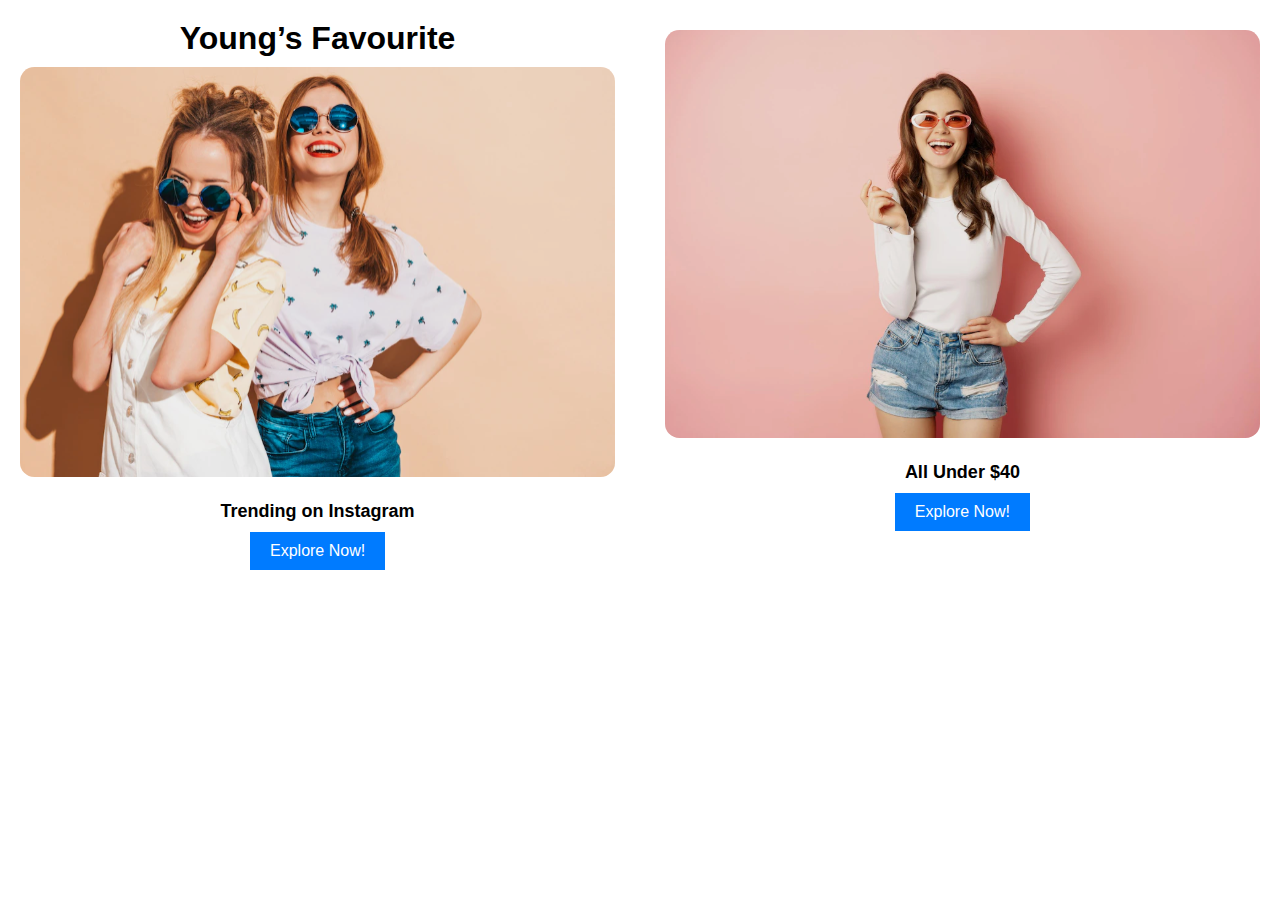
<file: qiz resim/index.html>
<!DOCTYPE html>
<html lang="en">
<head>
    <meta charset="UTF-8">
    <meta name="viewport" content="width=device-width, initial-scale=1.0">
    <title>Young's Favourite</title>
    <link rel="stylesheet" href="./css/style.css">
</head>
<body>
    <div class="container">
        <div class="left-section">
            <h1>Young’s Favourite</h1>
            <img src="./qiz resim-1.svg" alt="Left Image" class="image">
            <p class="trending">Trending on Instagram</p>
            <button class="explore">Explore Now!</button>
        </div>
        <div class="right-section">
            <img src="./qiz resim-2.svg" alt="Right Image" class="image">
            <p class="under-40">All Under $40</p>
            <button class="explore">Explore Now!</button>
        </div>
    </div>
</body>
</html>
</file>
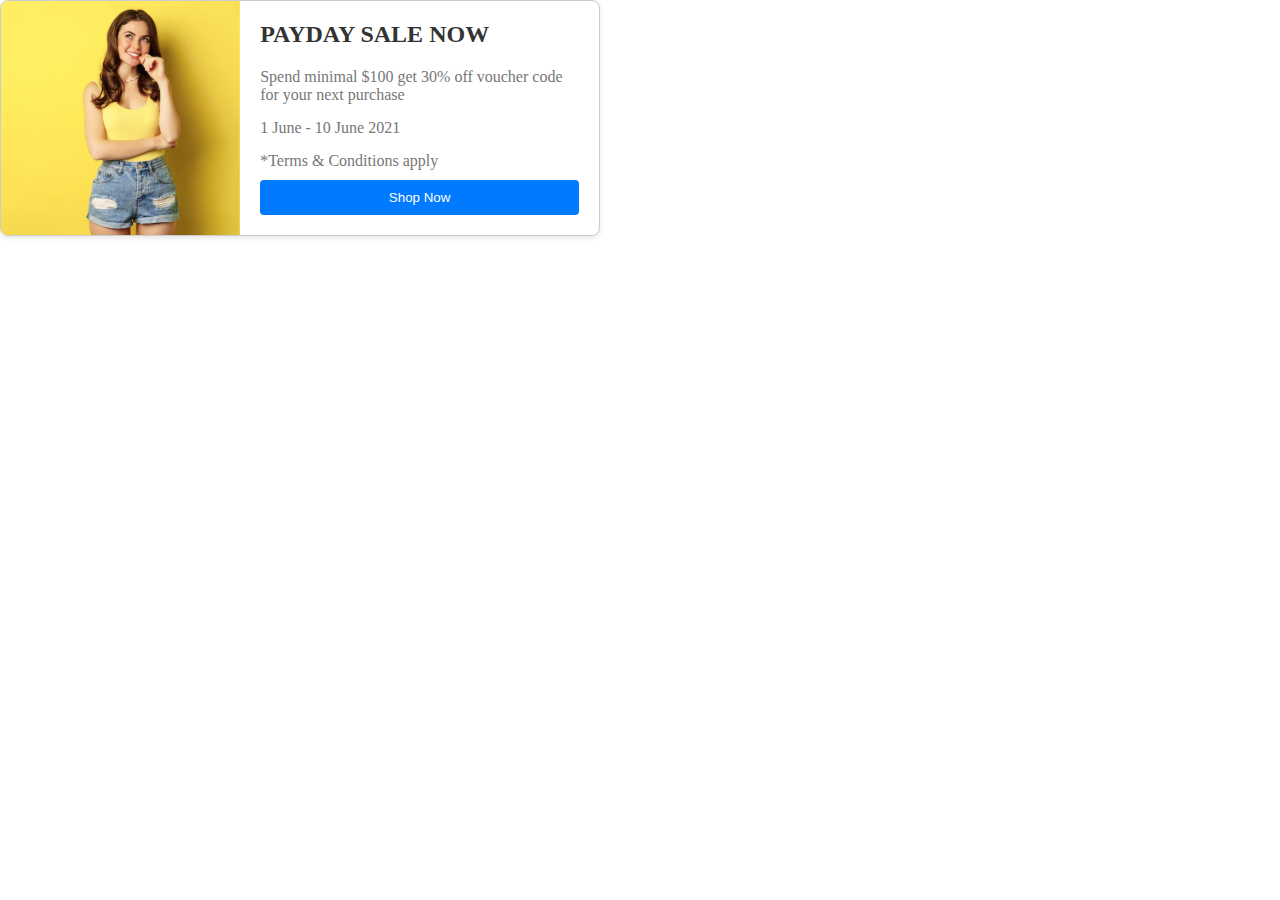
<file: qiz wekil/index.html>
<!DOCTYPE html>
<html lang="en">
<head>
    <meta charset="UTF-8">
    <meta name="viewport" content="width=device-width, initial-scale=1.0">
    <title>Card Design</title>
    <link rel="stylesheet" href="./css/style.css">
</head>
<body>
    <div class="card">
        <img src="./qiz wekil.svg" alt="Product Image" class="card-image">
        <div class="card-content">
            <h2>PAYDAY SALE NOW</h2>
            <p>Spend minimal $100 get 30% off voucher code for your next purchase</p>
            <p>1 June - 10 June 2021</p>
            <p>*Terms & Conditions apply</p>
            <button class="shop-now-btn">Shop Now</button>
        </div>
    </div>
</body>
</html>
</file>
<file: qiz resim/css/style.css>
*{
    margin: 0;
    padding: 0;
    box-sizing: border-box;
}
body {
    font-family: Arial, sans-serif;
}

.container {
    display: flex;
    justify-content: space-between;
    align-items: flex-start;
    margin: 20px;
}

.left-section, .right-section {
    width: 48%;
    text-align: center;
}

.image {
    width: 100%;
    height: auto;
    margin: 10px 0;
}

.trending, .under-40 {
    font-size: 18px;
    font-weight: bold;
    margin: 10px 0;
}

.explore {
    background-color: #007BFF;
    color: white;
    padding: 10px 20px;
    border: none;
    cursor: pointer;
    font-size: 16px;
}

.explore:hover {
    background-color: #0056b3;
}
</file>
<file: qiz wekil/css/style.css>
*{
    margin: 0;
    padding: 0;
    box-sizing: border-box
};
body {
    font-family: Arial, sans-serif;
    display: flex;
    justify-content: center;
    align-items: center;
    height: 100vh;
    margin: 0;
    background-color: #f4f4f4;
}

.card {
    display: flex;
    border: 1px solid #ccc;
    border-radius: 8px;
    overflow: hidden;
    max-width: 600px;
    box-shadow: 0 2px 5px rgba(0, 0, 0, 0.1);
    background-color: white;
}

.card-image {
    width: 40%;
    object-fit: cover;
}

.card-content {
    padding: 20px;
    display: flex;
    flex-direction: column;
    justify-content: space-between;
}

.card-content h2 {
    margin: 0 0 10px;
    color: #333;
}

.card-content p {
    margin: 5px 0;
    color: #777;
}

.shop-now-btn {
    padding: 10px 20px;
    color: white;
    background-color: #007BFF;
    border: none;
    border-radius: 4px;
    cursor: pointer;
    transition: background-color 0.3s ease;
}

.shop-now-btn:hover {
    background-color: #0056b3;
}
</file>
